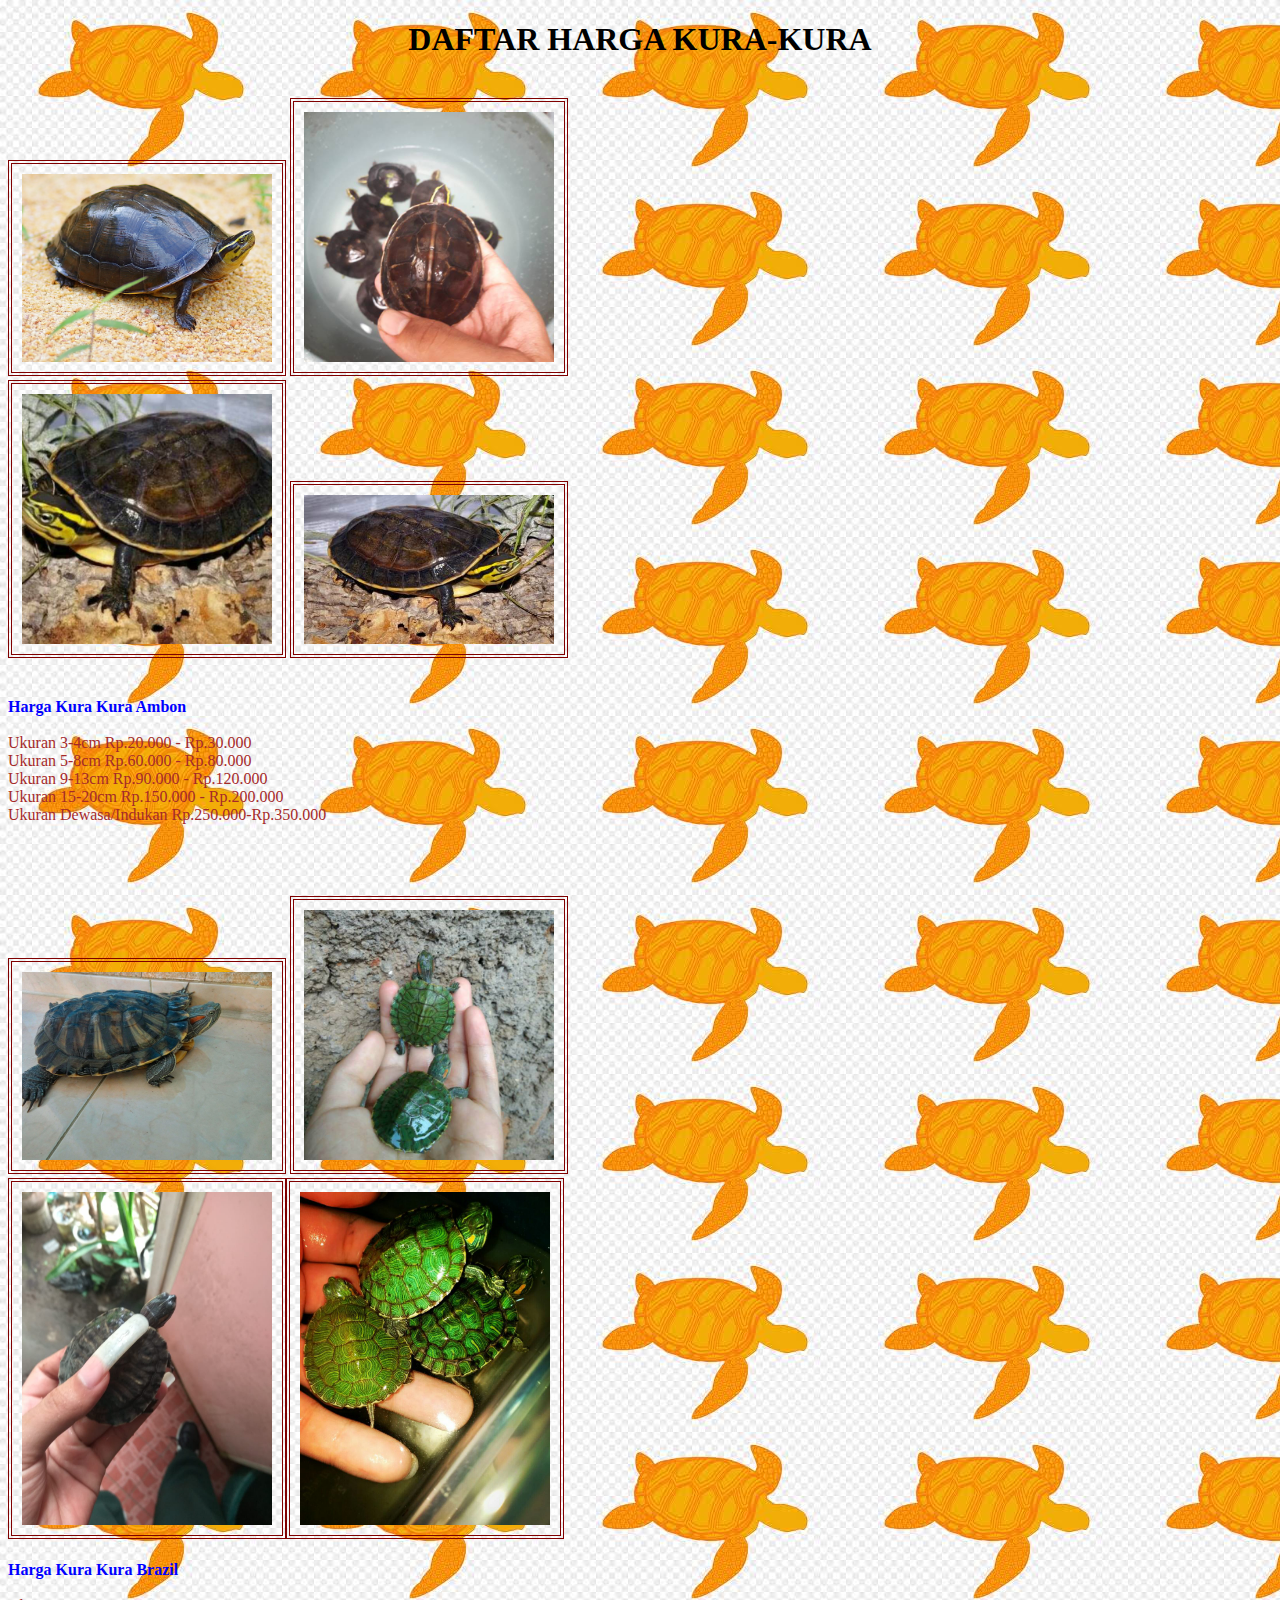
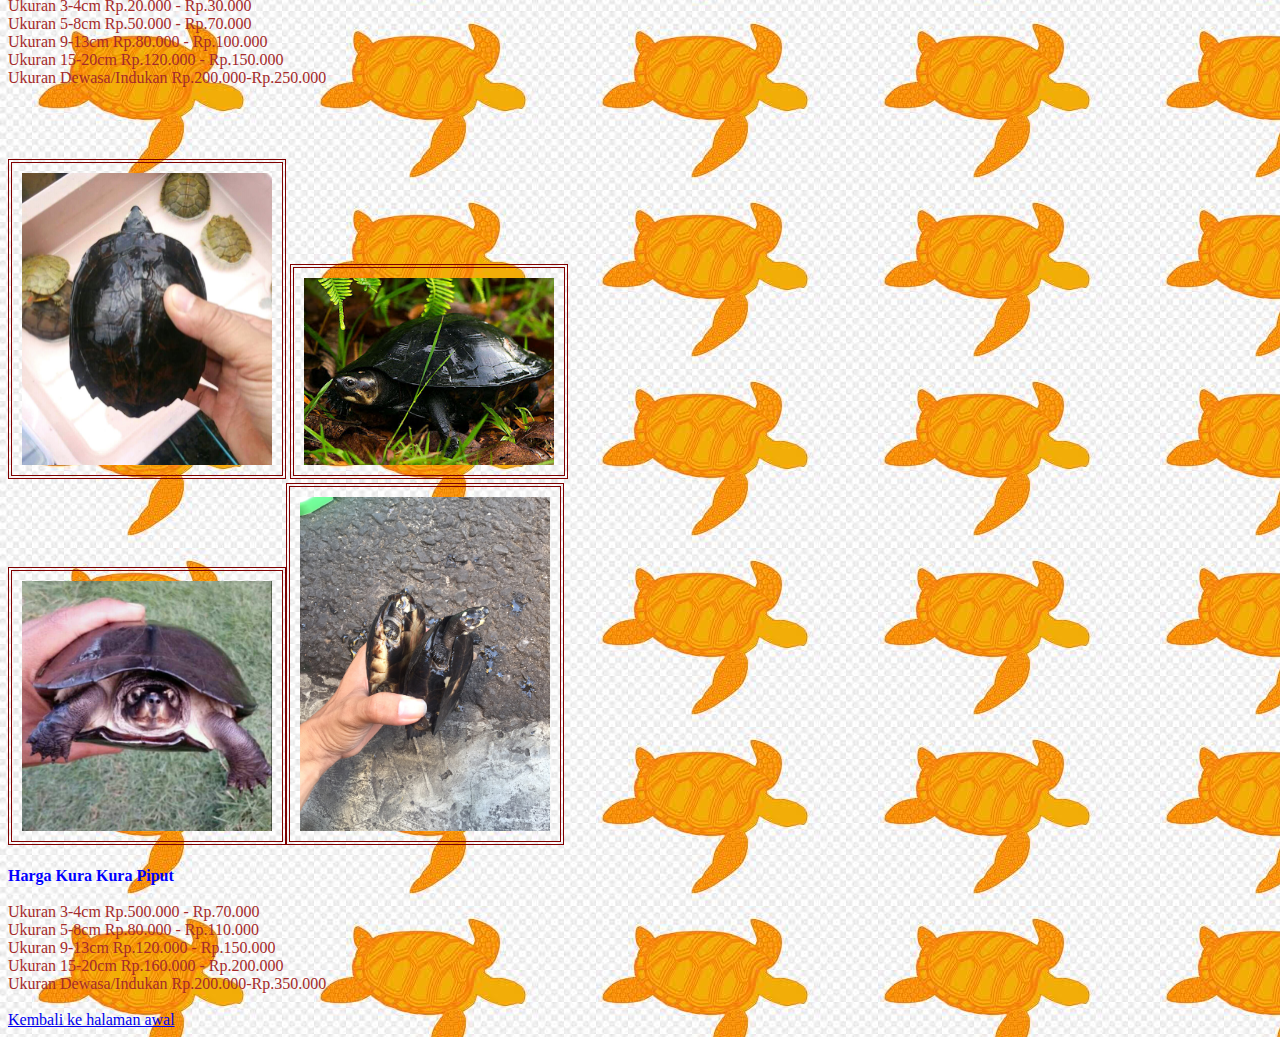
<file: harga.html>
<!DOCTYPE html>
<html>
<head>
<body background = "1.jpg"> 
<meta charset"UTF-8">
<title>Produk Yang Kami Jual</title>
<style>
	img {
	width: 250px;
	heiht:200px;
	border: 4px double maroon;
	padding: 10px;
	}
</style>
</head>
<body background = "21.jpg">
<h1 align="center">DAFTAR HARGA KURA-KURA</h1><br>
		<img src="a1.jpg"> <img src="a2.jpg"><br>
	<img src="a3.jpg"> <img src="a4.jpg">
	<br><br><br>
	 <font color="blue"><b>Harga Kura Kura Ambon </b><br><br>
	 <font color="brown">Ukuran 3-4cm Rp.20.000 - Rp.30.000<br>
	 Ukuran 5-8cm Rp.60.000 - Rp.80.000<br>
	 Ukuran 9-13cm Rp.90.000 - Rp.120.000<br>
	 Ukuran 15-20cm Rp.150.000 - Rp.200.000<br>
	 Ukuran Dewasa/Indukan Rp.250.000-Rp.350.000<br>	 
	<br><br><br><br>
	<img src="b5.jpg"> <img src="b2.jpg"><br>
	<img src="b3.jpg"><img src="b1.jpg"><br><br>
<font color="blue"> <b>Harga Kura Kura Brazil </b><br><br>
<font color="brown">Ukuran 3-4cm Rp.20.000 - Rp.30.000<br>
	 Ukuran 5-8cm Rp.50.000 - Rp.70.000<br>
	 Ukuran 9-13cm Rp.80.000 - Rp.100.000<br>
	 Ukuran 15-20cm Rp.120.000 - Rp.150.000<br>
	 Ukuran Dewasa/Indukan Rp.200.000-Rp.250.000<br><br><br><br><br>
	<img src="p1.jpg"> <img src="p2.jpg"><br>
	<img src="p3.jpg"><img src="p4.jpg"><br><br>
 <font color="blue"><b>Harga Kura Kura Piput </b><br><br>
<font color="brown">Ukuran 3-4cm Rp.500.000 - Rp.70.000<br>
	 Ukuran 5-8cm Rp.80.000 - Rp.110.000<br>
	 Ukuran 9-13cm Rp.120.000 - Rp.150.000<br>
	 Ukuran 15-20cm Rp.160.000 - Rp.200.000<br>
	 Ukuran Dewasa/Indukan Rp.200.000-Rp.350.000<br>
<br>
<li><a href="index.html"> Kembali ke halaman awal</a> <br></li>
</html>
</file>
